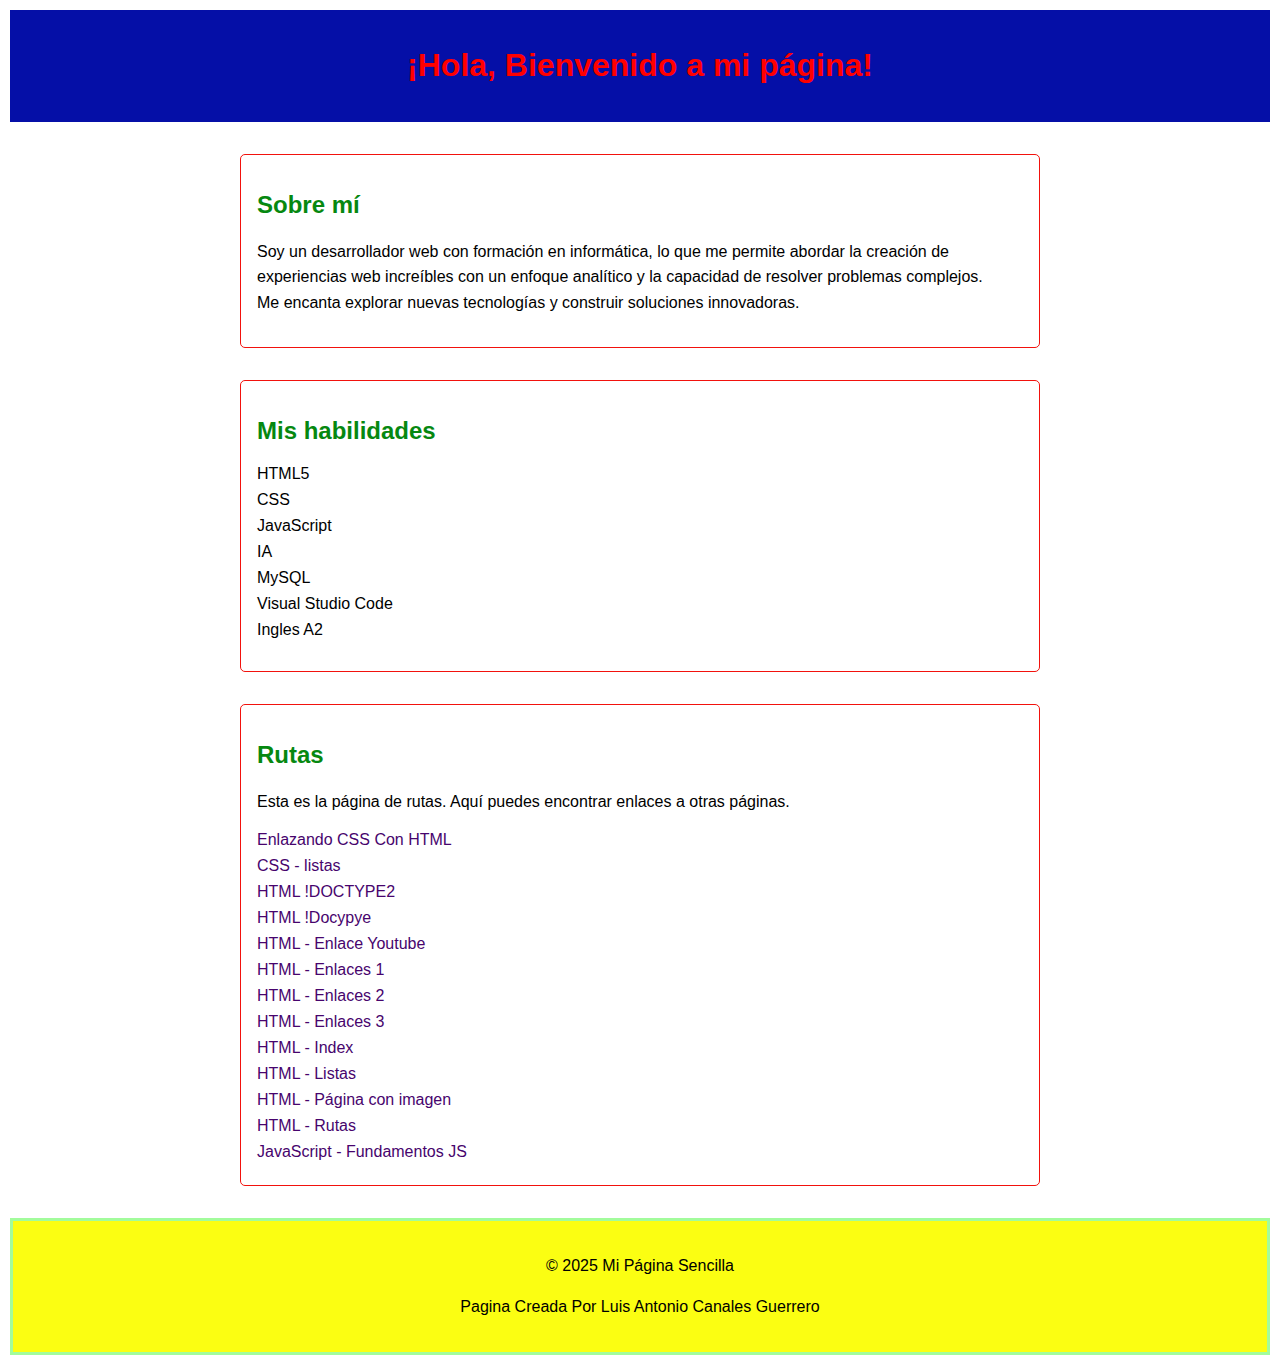
<file: index.html>
<!DOCTYPE html>
<html lang="es">
<head>
    <meta charset="UTF-8">
    <meta name="viewport" content="width=device-width, initial-scale=1.0">
    <meta http-equiv="X-UA-Compatible" content="ie=edge">
    <title>Mi Página Web</title>
    <link rel="stylesheet" href="Estilos.css">
    <script src="Mensaje.js"></script>
</head>
<body>
    <header>
        <h1>¡Hola, Bienvenido a mi página!</h1>
    </header>
    <main>
        <section>
            <h2>Sobre mí</h2>
            <p>Soy un desarrollador web con formación en informática, lo que me permite abordar la creación de experiencias web increíbles con un enfoque analítico y la capacidad de resolver problemas complejos. <br>Me encanta explorar nuevas tecnologías y construir soluciones innovadoras.</p>
        </section>

        <section>
            <h2>Mis habilidades</h2>
            <ul>
                <li>HTML5</li>
                <li>CSS</li>
                <li>JavaScript</li>
                <li>IA</li>
                <li>MySQL</li>
                <li>Visual Studio Code</li>
                <li>Ingles A2</li>
            </ul>
        </section>

        <section>
            <h2>Rutas</h2>
            <p>Esta es la página de rutas. Aquí puedes encontrar enlaces a otras páginas.</p>
            <div class="rutas-list">
                <a href="../css selectores/Enlazando css.html" target="_blank">Enlazando CSS Con HTML</a>
                <a href="../listas/listas.html" target="_blank">CSS - listas</a>
                <a href="../../HTML/!DOCTYPE2.html" target="_blank">HTML !DOCTYPE2</a>
                <a href="../../HTML/!Docypye.html" target="_blank">HTML !Docypye</a>
                <a href="../../HTML/Enlace youtube.html" target="_blank">HTML - Enlace Youtube</a>
                <a href="../../HTML/Enlaces 1.html" target="_blank">HTML - Enlaces 1</a>
                <a href="../../HTML/Enlaces 2.html" target="_blank">HTML - Enlaces 2</a>
                <a href="../../HTML/Enlaces 3.html" target="_blank">HTML - Enlaces 3</a>
                <a href="../../HTML/Index.html" target="_blank">HTML - Index</a>
                <a href="../../HTML/Listas.html" target="_blank">HTML - Listas</a>
                <a href="../../HTML/Pagina con imagen.html" target="_blank">HTML - Página con imagen</a>
                <a href="../../HTML/Rutas.html" target="_blank">HTML - Rutas</a>
                <a href="../../JS/Fundamentos JS.html" target="_blank">JavaScript - Fundamentos JS</a>
            </div>
        </section>
    </main>
    <footer>
        <p>&copy; 2025 Mi Página Sencilla</p>
        <p>Pagina Creada Por Luis Antonio Canales Guerrero</p>
    </footer>
</body>
</html>
</file>
<file: Estilos.css>
body {
    font-family: sans-serif;
    margin: 0;
    padding: 10px;
}
header {
    background-color:rgb(5, 15, 167);
    color:hsl(0, 100.00%, 50.00%);
    text-align: center;
    padding: 1em 0;
}
header h1{
    font-size: 2em;
}
main {
    max-width: 800px;
    margin: 2em auto;
    padding: 0 1em;
}
section {
    margin-bottom: 2em;
    padding: 1em;
    border: 1px solid #f2120d;
    border-radius: 5px;
}
h2 {
    color:rgb(6, 136, 16);
}
ul {
    list-style: none;
    padding: 0;
}
ul li {
    margin-bottom: 0.5em;
}
p{
    line-height: 1.6;
}
footer {
    background-color:rgb(251, 254, 18);
    text-align: center;
    padding: 1em 0;
    border: 3px solid #a2fc9c;
}
.rutas-list a{
    display: block;
    margin-bottom: 0.5em;
    color:rgb(71, 4, 109);
    text-decoration: none;
}
.rutas-list a:hover {
    text-decoration: underline;
}
</file>
<file: pagina web.css>
body {
    font-family: sans-serif;
    margin: 0;
    padding: 10px;
}
header {
    background-color:rgb(5, 15, 167);
    color:hsl(0, 100.00%, 50.00%);
    text-align: center;
    padding: 1em 0;
}
header h1{
    font-size: 2em;
}
main {
    max-width: 800px;
    margin: 2em auto;
    padding: 0 1em;
}
section {
    margin-bottom: 2em;
    padding: 1em;
    border: 1px solid #f2120d;
    border-radius: 5px;
}
h2 {
    color:rgb(6, 136, 16);
}
ul {
    list-style: none;
    padding: 0;
}
ul li {
    margin-bottom: 0.5em;
}
p{
    line-height: 1.6;
}
footer {
    background-color:rgb(251, 254, 18);
    text-align: center;
    padding: 1em 0;
    border: 3px solid #a2fc9c;
}
.rutas-list a{
    display: block;
    margin-bottom: 0.5em;
    color:rgb(71, 4, 109);
    text-decoration: none;
}
.rutas-list a:hover {
    text-decoration: underline;
}
</file>
